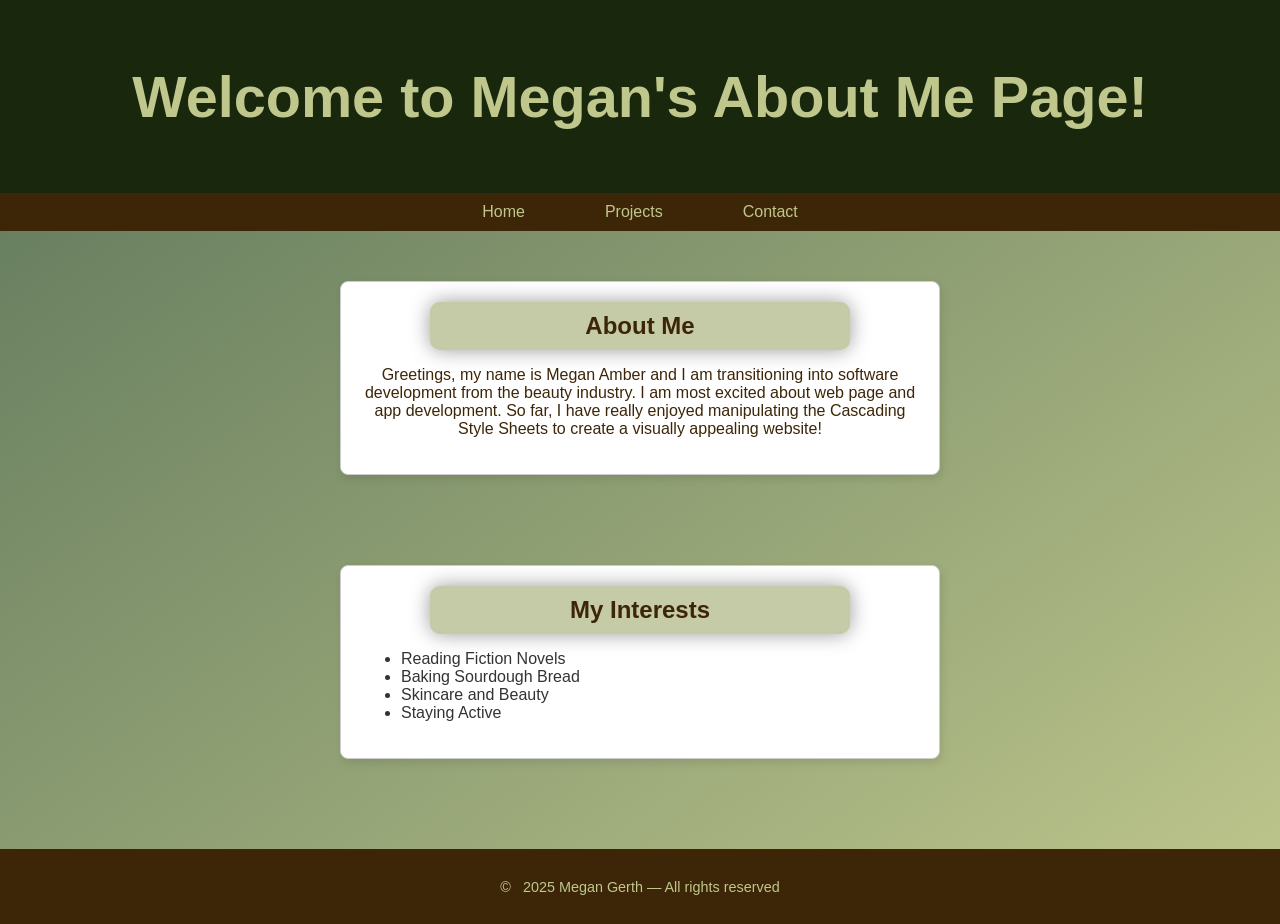
<file: indexAbout.html>
<!DOCTYPE html>
<html lang="en">
<head>
<meta charset="UTF-8" />
<meta name="description" content="Welcome to my about me page! Feel free to reach out with any questions!" />
<meta name="keywords" content="portfolio, projects, contact, homepage, HTML examples" /> 
<meta name="author" content="Megan Amber Gerth" />
<meta name="viewport" content ="width=device-width, initial-scale=1.0" /> 

<link rel="stylesheet" href="project.css" />

<title>About Me</title>
</head>

<body>
<!-- Header section -->
<header>
<h1>Welcome to Megan's About Me Page! </h1>
</header>

<!--Navigational Menu -->
<nav>
<ul class="nav-flex">
<li><a href="index.html">Home</a></li>
<li><a href="indexProjects.html">Projects</a></li>
<li><a href="indexContact.html">Contact</a></li>
</ul>
</nav>

<main class="main-flex">
<section id="about">
<h2>About Me</h2>
<p>Greetings, my name is Megan Amber and I am transitioning into software development from the beauty industry. I am most excited about web page and app development. So far, I have really enjoyed manipulating the Cascading Style Sheets to create a visually appealing website! </p>
</section>
<section>
    <h2>My Interests</h2>
    <ul>
        <li>Reading Fiction Novels</li>
        <li>Baking Sourdough Bread</li>
        <li>Skincare and Beauty</li>
        <li>Staying Active</li>
    </ul>
</section>
</main>
<footer>
<p >&copy; &nbsp; 2025 Megan Gerth &mdash; All rights reserved </p>
</footer>
</body>
</html>
</file>
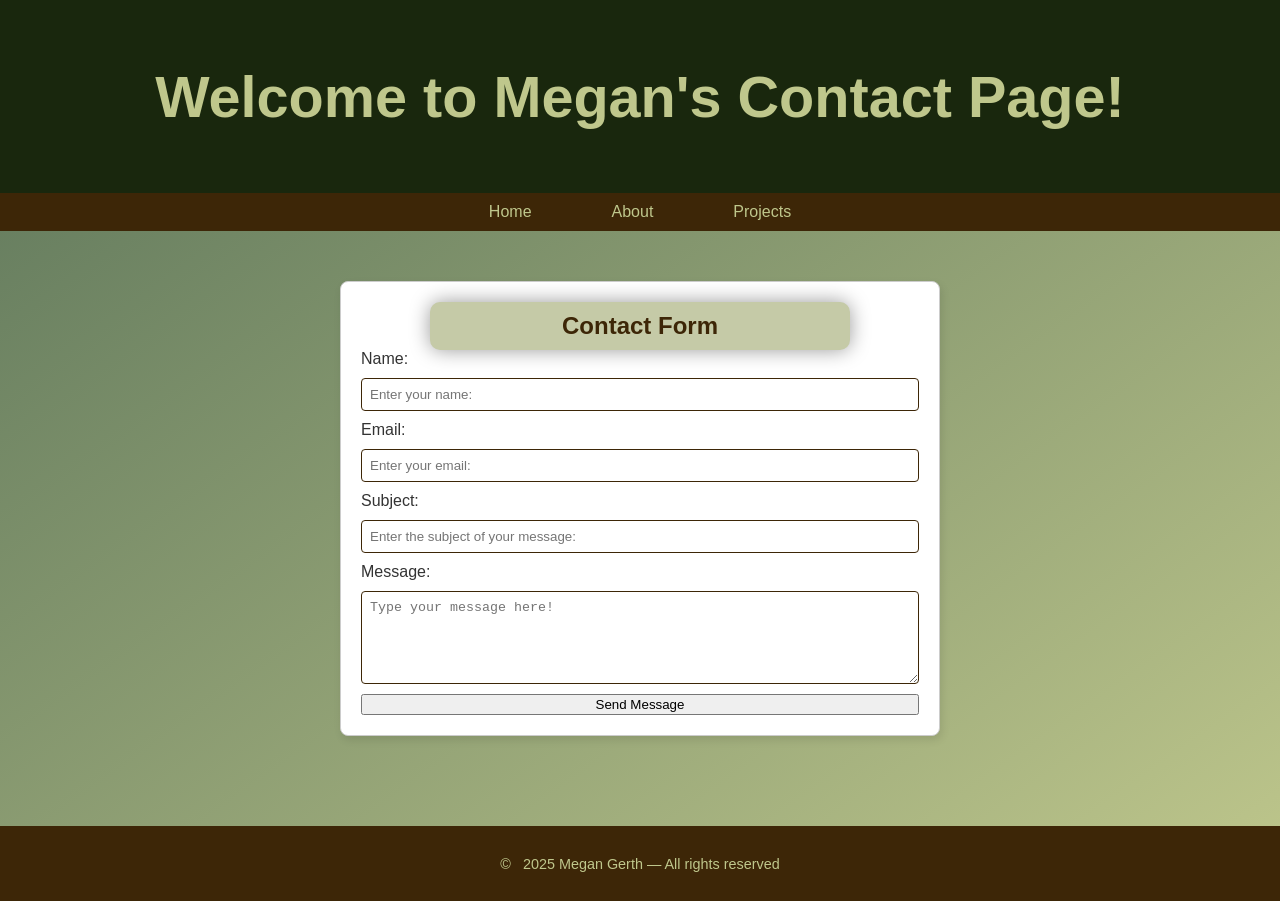
<file: indexContact.html>
<!DOCTYPE html>
<html lang="en">
<head>
<meta charset="UTF-8" />
<meta name="description" content="Welcome to my personal homepage! You can learn more about me and view my projects all in one place. Feel free to reach out with any questions!" />
<meta name="keywords" content="portfolio, projects, contact, homepage, HTML examples" /> 
<meta name="author" content="Megan Amber Gerth" />
<meta name="viewport" content ="width=device-width, initial-scale=1.0" /> 

<link rel="stylesheet" href="project.css" />

<title>Contact Us</title>
</head>

<body>

<!-- Header section -->
<header>
<h1>Welcome to Megan's Contact Page! </h1>
</header>

<!--Navigational Menu -->
<nav>
<ul class="nav-flex">
<li><a href="index.html">Home</a></li>
<li><a href="indexAbout.html">About</a></li>
<li><a href="indexProjects.html">Projects</a></li>
</ul>
</nav>

<!-- The Main Content -->
<main class="main-flex">
<section id="contact">
<h2>Contact Form</h2>
<form class="form-flex">
    <label for="name">Name:</label>
    <input type="text" id="name" name="name" required placeholder="Enter your name:" />
    <label for="email">Email:</label> 
    <input type="email" id="email" name="email" required placeholder="Enter your email:" />
    <label for="subject">Subject:</label>
    <input type="text" id="subject" name="subject" placeholder="Enter the subject of your message:"/>
    <label for="message">Message:</label>
    <textarea id="message" name="message" rows="5" placeholder="Type your message here!"></textarea>
    <input type="submit" value="Send Message" />
</form>
</section>
</main>
<footer>
<p >&copy; &nbsp; 2025 Megan Gerth &mdash; All rights reserved </p>
</footer>
</body>
</html>
</file>
<file: project.css>
/* Background and Font*/
body {
    background: linear-gradient(to bottom right, #5c755a, #bfc78c);
    font-family: arial, helvetica, sans-serif;
    margin: 0;
    padding: 0;
    color: #333333;
}

/* Modal Styling */
.modal {
    display: flex;
    position: fixed;
    z-index: 1000;
    left: 0;
    top: 0;
    width: 100%;
    height: 100%;
    background-color: rgba(0, 0, 0, 0.2);
    backdrop-filter: blur(0px);
    align-items: center;
    justify-content: center;
    opacity: 1;
}

.modal-content {
    background-color: rgba(255, 255, 255, 0.8);
    padding: 30px;
    border-radius: 8px;
    box-shadow: 0 4px 8px rgba(0, 0, 0, 0.2);
    max-width: 500px;
    width: 90%;
    position: relative;
}

.close-btn {
    position: absolute;
    right: 20px;
    top: 15px;
    font-size: 28px;
    font-weight: bold;
    color: #333333;
    cursor: pointer;
    transition: color 0.3s ease;
}

.close-btn:hover {
    color: #b35d49;
}

.modal-content h2 {
    margin-top: 0;
    color: #19270d;
}

.modal-content p {
    line-height: 1.6;
    color: #19270d;
}

.modal.hidden {
    display: none;
}

body.dark-mode .modal-content {
    background-color: #333333;
    color: #ffffff;
}

body.dark-mode .close-btn {
    color: #ffffff;
}

body.dark-mode .modal-content h2 {
    color: #bfc78c;
}

body.dark-mode .modal-content p {
    color: #cccccc;
}

/* Header Styling */
header {
    text-align: center;
    font-size: 1.8em;
    font-weight: bold;
    padding: 25px;
    background-color: #19270d;
    color: #bfc78c;
}

/* Dark Mode Toggle */
.toggle-container {
    display: flex;
    justify-content: center;
    align-items: center;
    gap: 10px;
    padding: 10px;
    background-color: #3d2607;
}

.toggle-label {
    color: #bfc78c;
    font-weight: bold;
}

.toggle-switch {
    position: relative;
    display: inline-block;
    width: 60px;
    height: 34px;
}

.toggle-switch input {
    opacity: 0;
    width: 0;
    height: 0;
}

.slider {
    position: absolute;
    cursor: pointer;
    top: 0;
    left: 0;
    right: 0;
    bottom: 0;
    background-color: #ccc;
    transition: .4s;
    border-radius: 34px;
}

.slider:before {
    position: absolute;
    content: "";
    height: 26px;
    width: 26px;
    left: 4px;
    bottom: 4px;
    background-color: white;
    transition: .4s;
    border-radius: 50%;
}

input:checked + .slider {
    background-color: #2196F3;
}

input:checked + .slider:before {
    transform: translateX(26px);
}

/* Dark Mode Styles */
body.dark-mode {
    background: linear-gradient(to bottom right, #1a1a1a, #333333);
    color: #ffffff;
}

body.dark-mode header {
    background-color: #000000;
    color: #ffffff;
}

body.dark-mode .toggle-container {
    background-color: #333333;
}

body.dark-mode .toggle-label {
    color: #ffffff;
}

body.dark-mode nav {
    background-color: #333333;
}

body.dark-mode .nav-flex {
    background-color: #333333;
}

body.dark-mode .nav-flex li a {
    color: #ffffff;
}

body.dark-mode .nav-flex li a:hover {
    background-color: #555555;
    color: #ffffff;
}

body.dark-mode main section {
    background-color: #2a2a2a;
    border: 1px solid #555555;
    color: #ffffff;
}

body.dark-mode main section h2 {
    background-color: #444444;
    color: #ffffff;
}

body.dark-mode main section p {
    color: #ffffff;
}

body.dark-mode .featured {
    background-color: #444444;
    color: #ffffff;
}

body.dark-mode .featured label {
    color: #ffffff;
}

body.dark-mode table,
body.dark-mode th,
body.dark-mode td {
    border-color: #666666;
    color: #ffffff;
}

body.dark-mode th,
body.dark-mode td {
    background-color: #2a2a2a;
}

body.dark-mode #submitButton {
    background-color: #444444;
    color: #ffffff;
    border: 1px solid #666666;
}

body.dark-mode #submitButton:hover {
    background-color: #666666;
    color: #ffffff;
}

body.dark-mode .tooltip {
    background-color: #555555;
    color: #ffffff;
    box-shadow: 0 2px 5px rgba(0, 0, 0, 0.5);
}

body.dark-mode .tooltip::after {
    border-color: #555555 transparent transparent transparent;
}

body.dark-mode footer {
    background-color: #333333;
    color: #ffffff;
}

body.dark-mode input[type="text"],
body.dark-mode input[type="email"],
body.dark-mode textarea {
    background-color: #2a2a2a;
    color: #ffffff;
    border-color: #666666;
}

body.dark-mode input[type="text"]:focus,
body.dark-mode input[type="email"]:focus,
body.dark-mode textarea:focus {
    border-color: #888888;
}

/* Navigation Bar */
.nav-flex {
    list-style: none; /* Remove bullet points */
    padding: 0; 
    margin: 0;
    display: flex; /* Use flexbox for layout */
    justify-content: center; /* Center the items */
    background-color: #3d2607; /* Background color for the nav */
    gap: 20px; /* Space between items */
}
.nav-flex li a {
    text-decoration: none; /* Remove underline */
    color: #bfc78c; /* Text color */
    padding: 10px 15px; /* Padding for clickable area */
    transition: background-color 0.3s ease; /* Smooth transition for hover effect */
}
.nav-flex li a:hover {
    background-color: #bfc78c; /* Change background on hover */
    color: #3d2607; /* Ensure text remains readable */
}
nav ul{
    list-style-type: none; /* Remove bullet points */
    padding: 0;
    margin: 0;
    display: flex;
    justify-content: center;
    background-color: #3d2607;
}
nav ul li {
    margin: 0 15px; /* Space between items */
}

nav ul li a {
    text-decoration: none; /* Remove underline */
    color: #bfc78c; /* Text color */
    padding: 10px 15px; /* Padding for clickable area */
    transition: background-color 0.3s ease; /* Smooth transition for hover effect */
    display: block; /* Make the link fill the li */
}
nav ul li a:hover {
    background-color: #bfc78c;
    color: #3d2607; /* Ensure text remains readable */
}

/* Main Sections */
.main-flex {
    display: flex;
    flex-direction: column; /* Stack sections vertically */
    align-items: center; /* Center sections horizontally */
    padding: 20px;
    gap: 30px; /* Space between sections */
}

main section {
    padding: 20px;
    width: 45%;
    min-width: 500px; /* Ensure sections are not too narrow */
    max-width: 800px;
    margin: 30px auto;
    background-color: white;
    border: 1px solid #cccccc;
    border-radius: 8px;
    box-shadow: 2px 4px 8px rgba(0, 0, 0, 0.1);
    transition: transform 0.3s ease;
}
main section:hover {
    transform: scale(1.02); /* Slightly enlarge on hover */
}
main section h2 {
    max-width: 400px;
    margin: 0 auto;
    padding: 10px;
    font-size: 1.5em;
    color: #3d2607;
    text-align: center;
    background-color: #c5caa7;
    border-radius: 10px;
    box-shadow: 0px 0px 20px rgba(0, 0, 0, 0.4);
}
main section p {
    text-align: center;
    color: #3d2607;
}
caption {
    font-size: 1.2em;
    font-weight: bold;
    color: #3d2607;
    margin-bottom: 10px;
}
#featuredContent div {
    display: flex;
    justify-content: center;
    gap: 20px;
    margin: 20px 0;
}
.featured {
    background-color: #c5caa7;
    padding: 15px;
    border-radius: 8px;
    box-shadow: 0px 0px 20px rgba(0, 0, 0, 0.4);
    text-align: center;
}
.featured label {
    display: block;
    margin-bottom: 10px;
    font-weight: bold;
    color: #3d2607;
}   
#PersonalProjects img:hover {
    transform: scale(1.05); /* Slightly enlarge on hover */
    transition: transform 0.3s ease; /* Smooth transition */
}
#skillsHeader {
    text-align: center;
    color: #3d2607;
}
#skills {
    list-style-type: none; /* Remove bullet points */
    padding: 0;
    display: flex;
    flex-direction: column;
    align-items: center;
    gap: 10px; /* Space between items */
    font-size: 1.1em;
}
/* Table Styling */
table {
    width: 100%;
    border-collapse: collapse;
    margin-top: 20px;
}
th, td {
    border: 1px solid #281803;
    padding: 12px;
    text-align: center;;
}
tbody td {
    color: #3d2607;
}
thead, tfoot {
    background-color: #3d2607;
    color: #bfc78c;
}

/* Contact Form Styling */
.form-flex {
    display: flex;
    flex-direction: column; 
    gap: 10px;
}
input[type="text"],
input[type="email"],
textarea {
    padding: 8px;
    border: 1px solid #3d2607;
    border-radius: 4px;
    transition: border-color 0.3s ease;
}
input:focus,
textarea:focus {
    border-color: #bfc78c; /* Change border color on focus */
}
#submitButton {
    background-color: #3d2607;
    color: #bfc78c;
    border: none;
    padding: 10px 15px;
    border-radius: 4px;
    cursor: pointer;
    font-size: 1em;
    transition: background-color 0.3s ease;
}
#submitButton:hover {
    background-color: #bfc78c; /* Change background on hover */
    color: #3d2607; /* Ensure text remains readable */
}

/* Tooltip Styling */
.button-tooltip-container {
    position: relative;
    display: inline-block;
}

.tooltip {
    visibility: hidden;
    background-color: #333333;
    color: #bfc78c;
    text-align: center;
    padding: 8px 12px;
    border-radius: 4px;
    position: absolute;
    z-index: 1;
    bottom: 125%;
    left: 50%;
    transform: translateX(-50%);
    white-space: nowrap;
    font-size: 0.85em;
    opacity: 0;
    transition: opacity 0.3s ease;
    box-shadow: 0 2px 5px rgba(0, 0, 0, 0.3);
}

.tooltip::after {
    content: "";
    position: absolute;
    top: 100%;
    left: 50%;
    transform: translateX(-50%);
    border-width: 5px;
    border-style: solid;
    border-color: #333333 transparent transparent transparent;
}

.button-tooltip-container:hover .tooltip {
    visibility: visible;
    opacity: 1;
}

/* Footer Styling */
footer {
    text-align: center;
    font-size: 0.9em;
    padding: 15px;
    background-color: #3d2607;
    color: #bfc78c;
    margin-top: 40px;
}

/* Responsive Design */
@media screen and (max-width: 600px) {
    .main-flex {
        flex-direction: column; /* Stack sections vertically on small screens */
        align-items: center; /* Center sections horizontally */
    }
}
@media screen and (max-width: 1024px) and (min-width: 601px) {
    .main-flex {
        flex-direction: column;
    }
}
@media screen and (min-width: 1025px) {
    .main-flex {
        flex-direction: column; /* Arrange sections side by side on larger screens */
        flex-wrap: wrap; /* Allow wrapping to next line if space is limited */
        justify-content: center;
    }
}
</file>
